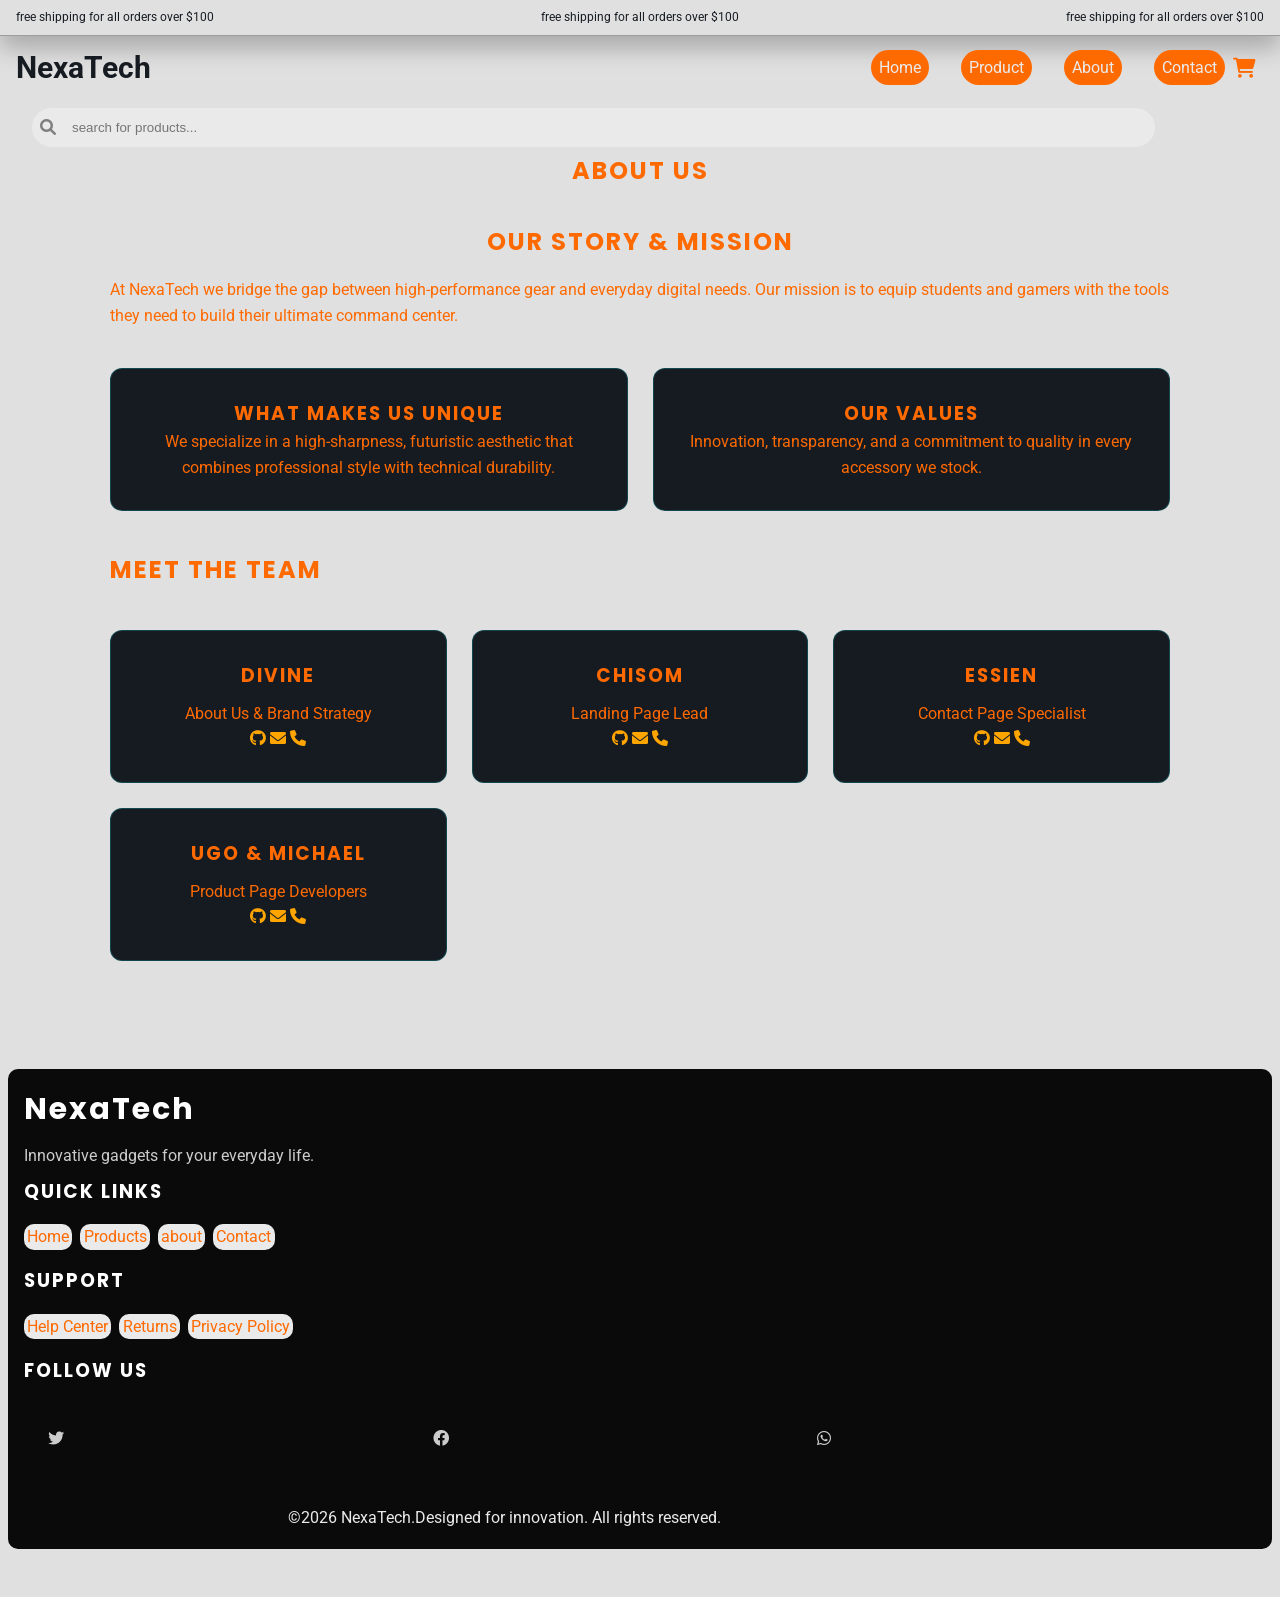
<file: about.html>
<!DOCTYPE html>
<html lang="en">
<head>
    <meta charset="UTF-8">
    <meta name="viewport" content="width=device-width, initial-scale=1.0">
    <title>About Us</title>
    
    <link rel="preconnect" href="https://fonts.googleapis.com">
    <link rel="preconnect" href="https://fonts.gstatic.com" crossorigin>
    <link href="https://fonts.googleapis.com/css2?family=Poppins:ital,wght@0,100;0,200;0,300;0,400;0,500;0,600;0,700;0,800;0,900;1,100;1,200;1,300;1,400;1,500;1,600;1,700;1,800;1,900&display=swap" rel="stylesheet">

    
    <link rel="preconnect" href="https://fonts.googleapis.com">
    <link rel="preconnect" href="https://fonts.gstatic.com" crossorigin>
    <link href="https://fonts.googleapis.com/css2?family=Roboto:ital,wght@0,100..900;1,100..900&display=swap" rel="stylesheet">

    
    <link rel="stylesheet" href="https://cdnjs.cloudflare.com/ajax/libs/font-awesome/6.0.0/css/all.min.css">

    <link rel="stylesheet" href="css/about.css">
    
</head>
<body>

    <main>
        <!-- top bar -->
    <article class="top-bar">
        <div>free shipping for all orders over $100</div>
        <div>free shipping for all orders over $100</div>
        <div>free shipping for all orders over $100</div>
    </article>

    <header>

        <nav>
            <div>
                <button>
                    <i class="fa-solid fa-bars"></i>
                </button>
            </div>
            <div class="logo">
                NexaTech
            </div>
            <ul class="mobile-nav-links">
                <li><a href="index.html"> Home </a></li>
                <li><a href="product.html">Product</a></li>
                <li><a href="about.html"> About </a></li>
                <li><a href="contact.html">Contact</a></li>
            </ul>
            <div class="icons">
               <span><i class="fa-solid fa-cart-shopping"></i></span>
           </div>
       </nav>

       <nav>
            <ul class="desktop-nav-links">
                <li><a href="index.html"> Home </a></li>
                <li><a href="product.html">Product</a></li>
                <li><a href="about.html"> About </a></li>
                <li><a href="contact.html">Contact</a></li>
            </ul>
            <div class="icons1">
               <span><i class="fa-solid fa-cart-shopping"></i></span>
           </div>
        </nav>

        <div class="search">
            <span><i class="fa-solid fa-magnifying-glass"></i></span>
            <input type="text" placeholder="search for products...">

        </div>
        
    </header>


        <!-- <header class="about-hero">
            <h1>About Us</h1>
        </header> -->

        <div class="container">
            <section class="container1">
                
                <h1> About us</h1>
            </section>
            <section class="content-block">
                <h2>Our Story & Mission</h2>
                <p>At NexaTech we bridge the gap between high-performance gear and everyday digital needs. Our mission is to equip students and gamers with the tools they need to build their ultimate command center.</p>
            </section>

            <section class="values-grid">
                <article class="card">
                    <h3>What Makes Us Unique</h3>
                    <p>We specialize in a high-sharpness, futuristic aesthetic that combines professional style with technical durability.</p>
                </article>
                <article class="card">
                    <h3>Our Values</h3>
                    <p>Innovation, transparency, and a commitment to quality in every accessory we stock.</p>
                </article>
            </section>

            <section class="team-section">
                <h2>Meet the Team</h2>
                <div class="team-grid">
                    
                    <div class="member">
                        <h3>Divine</h3>
                        <p>About Us & Brand Strategy</p>
                        <div class="social-links">
                            <a href="https://github.com/" target="_blank" aria-label="GitHub"><i class="fa-brands fa-github"></i></a>
                            <a href="mailto:divine@example.com" aria-label="Email"><i class="fa-solid fa-envelope"></i></a>
                            <a href="tel:+234000000000" aria-label="Phone"><i class="fa-solid fa-phone"></i></a>
                        </div>
                    </div>

                    <div class="member">
                        <h3>Chisom</h3>
                        <p>Landing Page Lead</p>
                        <div class="social-links">
                            <a href="#" target="_blank"><i class="fa-brands fa-github"></i></a>
                            <a href="mailto:chisom@example.com"><i class="fa-solid fa-envelope"></i></a>
                            <a href="tel:+234000000000"><i class="fa-solid fa-phone"></i></a>
                        </div>
                    </div>

                    <div class="member">
                        <h3>Essien</h3>
                        <p>Contact Page Specialist</p>
                        <div class="social-links">
                            <a href="#" target="_blank"><i class="fa-brands fa-github"></i></a>
                            <a href="mailto:essien@example.com"><i class="fa-solid fa-envelope"></i></a>
                            <a href="tel:+234000000000"><i class="fa-solid fa-phone"></i></a>
                        </div>
                    </div>

                    <div class="member">
                        <h3>Ugo & Michael</h3>
                        <p>Product Page Developers</p>
                        <div class="social-links">
                            <a href="#" target="_blank"><i class="fa-brands fa-github"></i></a>
                            <a href="mailto:team@example.com"><i class="fa-solid fa-envelope"></i></a>
                            <a href="tel:+234000000000"><i class="fa-solid fa-phone"></i></a>
                        </div>
                    </div>

                </div>
            </section>
        </div>
    </main>

                <!-- footer section -->
    <footer class="footer">

        <div class="footer-container">

            <div class="footer-col">
                <h2 class="logo">NexaTech</h2>
                <p>Innovative gadgets for your everyday life.</p>
            </div>

                <!--  Quick Links -->
            <div class="footer-col">
                <h3>Quick Links</h3>
                <ul>
                    <li><a href="index.html">Home</a></li>
                    <li><a href="product.html">Products</a></li>
                    <li><a href="about.html">about</a></li>
                    <li><a href="contact.html">Contact</a></li>
                </ul>
            </div>

            <!-- Support -->
            <div class="footer-col">
                <h3>Support</h3>
                <ul>
                    <li><a href="#">Help Center</a></li>
                    <li><a href="#">Returns</a></li>
                    <li><a href="#">Privacy Policy</a></li>
                </ul>
            </div>

            <!-- Social -->
            <div class="footer-col">
                <h3>Follow Us</h3>
                <div class="socials">
                    <a href="https://twitter.com" target="_blank">
                   <i class="fa-brands fa-twitter"></i></a>

                  <a href="https://facebook.com" target="_blank">
                  <i class="fa-brands fa-facebook"></i></a>

                  <a href="https://wa.me/2348012345678" target="_blank">
                  <i class="fa-brands fa-whatsapp"></i>
                  <a>
                </div>
            </div>

            <!--Bottom -->
            <div class="footer-bottom">
                <p>&copy;2026 NexaTech.Designed for innovation. All rights reserved.</p>
            </div>

        </div>
    </footer>

</body>
</html>
</file>
<file: css/about.css>
* {
    margin: 0;
    padding: 0;
    box-sizing: border-box; 
}

ul {
    list-style: none;
}

 a {
    text-decoration: none;
} 

body {
    background-color: #e0e0e0;
    color: #ff6a00;
    font-family: 'Roboto', sans-serif; 
    line-height: 1.6;
    
}

h1, h2, h3 {
    font-family: 'Poppins', sans-serif; 
    color: #ff6a00; 
    text-transform: uppercase;
    letter-spacing: 2px;
}

.top-bar {
    display: flex;
    font-size: 12px;
    font-weight: 400;
    gap: 0.2rem;
    width: 100%;
    max-width: 2000px;
    height: auto;
    padding:0 0.5rem;
    border-bottom: 1px solid rgba(0, 0, 0, 0.3);
    box-shadow: 0 12px 25px rgba(0, 0, 0, 0.25);
    color: #161b22;
    
   
}

header nav {
   margin: 0.5rem 1rem;
   display: flex;
   justify-content: space-between;
   align-items: center;
   position: relative;
   
}

.mobile-nav-links {
    position: absolute;
    top: 100%;
    left: 0;
    display: none;
}

.desktop-nav-links {
    display: none;
}
.logo {
    font-size: 30px;
    font-weight: 700;
    padding-right: 6rem;
    color: #161b22;
    text-transform: capitalize;
}
.search {
    padding-left: 2rem;
    position: relative;
    width: 100%;
   
}
.search input {
    width: 90%;
    padding: 12px 15px 12px 40px;
    border-radius: 25px;
    border: none;
    background: #EAEAEA;
    outline: none;
}
.icons1 {
    display: none;
}
.icons {
    color: #161b22;
}
.search span {
    position: absolute;
    left: 40px;
    top: 50%;
    transform: translateY(-50%);
    font-size: 16px;
    color: gray;
}

.container {
    max-width: 1100px;
    margin: 0 auto;
    padding: 40px 20px;
    
}
.container1 {
    display: flex;
    flex-direction: column;
    align-items: center;
   padding-bottom: 2rem;
}

.content-block {
    display: flex;
    flex-direction: column;
    gap: 1rem;
    align-items: center;
}

.about-hero {
    height: 50vh;
    display: flex;
    justify-content: center;
    align-items: center;
    text-align: center;
    
    background-size: cover; 
    background-position: center;
    border-bottom: 2px solid #ff6a00;
}

.about-hero h1 {
    font-size: 3.5rem;
}

.team-grid, .values-grid {
    display: grid; 
    grid-template-columns: repeat(auto-fit, minmax(250px, 1fr));
    gap: 25px;
    margin: 40px 0;
}

.member, .card {
    background: #161b22;
    padding: 30px;
    border-radius: 12px;
    border: 1px solid rgba(0, 242, 255, 0.2);
    text-align: center;
    transition: all 0.3s ease; 
}
.social-links a {
    color: orange;
}

.member:hover, .card:hover {
    transform: translateY(-10px); 
    border-color: #ff6a00;
    box-shadow: 0 10px 30px rgba(0, 242, 255, 0.3);
}

.member h3 {
    margin-bottom: 10px;
}


.mission, .guarantee {
    text-align: center;
    margin-bottom: 80px;
}

.mission h2, .guarantee h2 {
    margin-bottom: 20px;
}

.footer {
  background: #0A0A0A;
  color: #ccc;
  padding: 1rem;
  margin: 3rem 0.5rem;
  border-radius: 10px;
  width: 100%;
 
}

.footer-container {
  display: flex;
  flex-direction: column;
  gap: 2rem;
  max-width: 1200px;
  margin: auto;
}
.footer-col ul {
    display: flex;
    gap: 0.5rem;
}

.footer-col h2,
.footer-col h3 {
  color: white;
  margin-bottom: 10px;
}

.footer-col p {
  font-size: 16px;
  line-height: 1.6;
}

.footer-col ul li {
  margin: 8px 0;
 
}

.footer-col ul li a {
  color: #FF6A00;
  text-decoration: none;
  transition: 0.3s;
  padding: 0.2rem;
  background-color: #EAEAEA;
  border-radius: 10px;
  white-space: nowrap;
}

.footer-col ul li a:hover {
  color: white;
  background-color: #FF6A00;
  cursor: pointer;
}
.footer-col .socials {
    display: flex;
    justify-content: space-between;
    padding: 1rem 1rem;
}

.socials a {
  display: block;
  margin: 6px 0;
  color: #ccc;
  text-decoration: none;
  padding: 0.5rem;
}

.socials a:hover {
  color: orange;
}


/* Bottom */
.footer-buttom {
    width: 100%;
    height: auto;
    
}
.footer-bottom p {
    color: #EAEAEA;
   padding: 1rem 1rem;
   border-radius:12px ;
   width:80%;
   text-align: center; 
    
 
}


@media (min-width: 768px) {
    .container1 {
        display: flex;
        flex-direction: column;
        align-items: center;
        margin-top: 2rem;
    }
    .mobile-nav-links {
        display: none;
    }
    nav div button {
        display: none;
    }
    nav .icons {
        display: none;
    }
    nav .icons1 {
        display: block;
    }
    .desktop-nav-links {
        display:  flex;
        gap: 2rem;
    }

    .desktop-nav-links a {
        color: #EAEAEA;
        background-color: #FF6A00;
        padding: 0.5rem 0.5rem;
        border-radius: 20px;
    }
    .desktop-nav-links a:hover {
        color:#FF6A00;
        background-color: #EAEAEA; 
        padding: 0.5rem 0.5rem;
        cursor: pointer;
    }

    header {
        margin: 0.5rem 0;
        display: flex;
        justify-content: space-between;
        align-items: center;
        position: relative;
        width: 100%;
        gap: 1rem;
   }

   header .search {
        margin-top: 0.5rem;
        position: absolute;
        top: 100%;
        left: 0;
        right: 0;
   }
   .icons1 {
        padding: 0.5rem;
        font-size: 20px;
   }
   .icons1:hover {
    color: #FF6A00;
   }
   /* top bar */

   .top-bar {
    display: flex;
    gap: 2rem;
    padding: 0.5rem 1rem;
    justify-content: space-between;
    font-size: 12px;
   }

    .about-hero h1 {
        font-size: 2.2rem;
    }
    
    .container {
        padding: 20px;
    }

    .footer {
        height: 30rem;
        width: auto;
       
    }
    .footer-container {
        margin: 0 0;
        padding:0 0;
        gap: 0.5rem;
    }

    .footer-col {
        padding: 0 1rem;
        margin: 0 0;
    }
}
@media (min-width:1024px) {
    header {
        margin: auto;
        max-width: 2000px;
        display: flex;
        justify-content: space-between;
        align-items: center;
        position: relative;
        width: 100%;
        gap: 1rem;
   }

   .footer {
        height: 30rem;
        width: auto;
       
    }
    .footer-container {
        margin: 0 0;
        padding: 0 0;
        gap: 0.5rem;
    }

    .footer-col {
        padding: 0 0;
        margin: 0 0;
    }
    .footer-bottom {
        margin: auto;
        width: 100%;
        max-width: 2000px;
   }
   
   }
</file>
